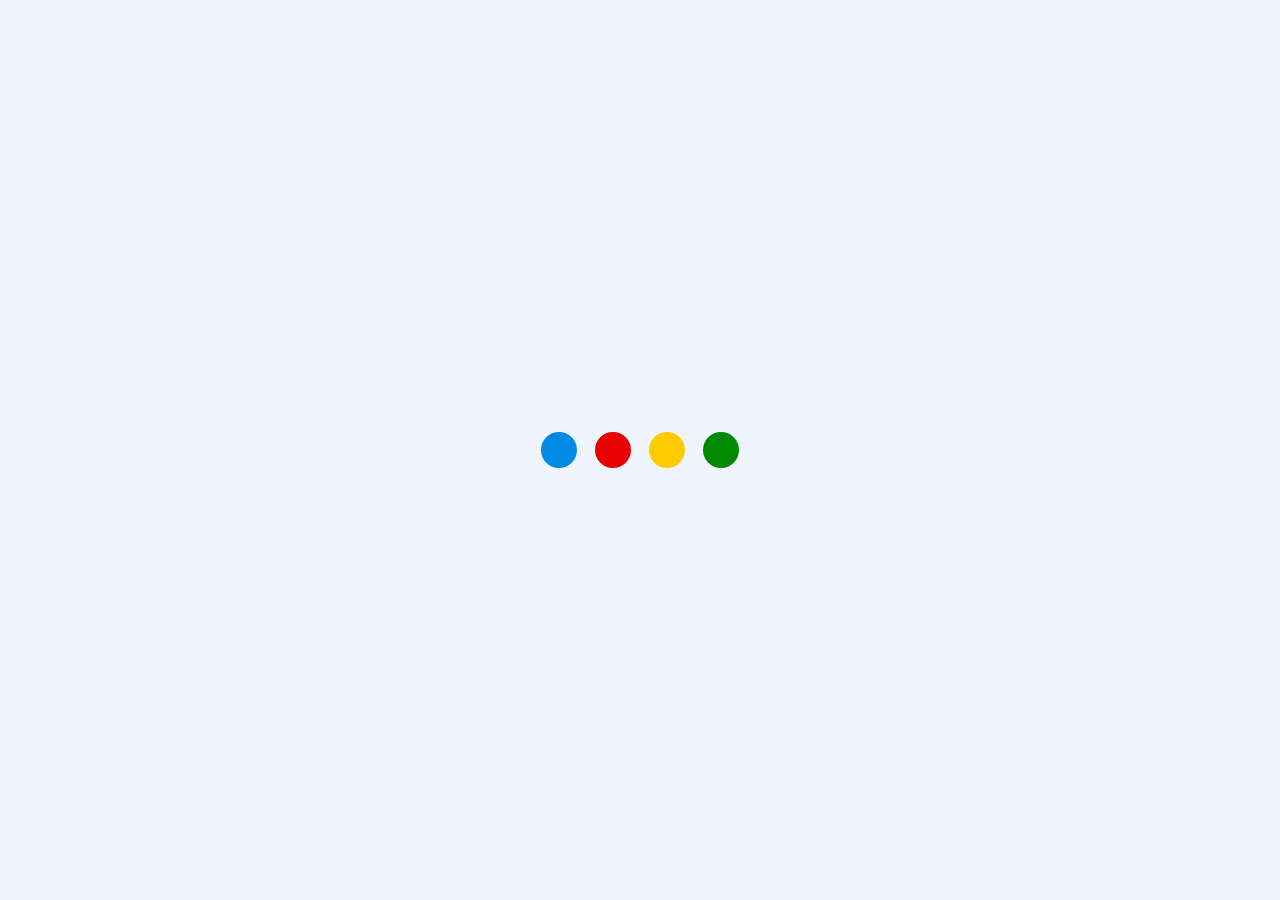
<file: index.html>
<!doctype html>
<html lang="en">
  <head>
    <meta charset="UTF-8" />
    <meta name="viewport" content="width=device-width, initial-scale=1.0" />
    <link rel="stylesheet" href="style.css" />
    <link rel="icon" type="image/svg+xml" href="google.svg" />
    <title>Google</title>
  </head>
  <body>
    <div class="container">
      <span class="dots"></span>
      <span class="dots"></span><span class="dots"></span>
      <span class="dots"></span>
    </div>
  </body>
</html>
</file>
<file: style.css>
:root {
  --dot-size: clamp(12px, 4vmin, 40px);
  --dot-gap: clamp(8px, 2vmin, 18px);
}

* {
  box-sizing: border-box;
  padding: 0;
  margin: 0;
}

body {
  background-color: #eef5ff;
  display: flex;
  justify-content: center;
  align-items: center;
  min-height: 100vh;
  min-height: 100dvh;
}

.container {
  display: flex;
  gap: var(--dot-gap);
}

.container .dots {
  height: var(--dot-size);
  width: var(--dot-size);
  border-radius: 50%;
  background-color: #008ae4;
  animation: animate 1s infinite ease-in-out alternate;
}

.dots:nth-child(1) {
  animation-delay: -0.25s;
}

.dots:nth-child(2) {
  animation-delay: -0.5s;
  background-color: #e60000;
}

.dots:nth-child(3) {
  animation-delay: -0.75s;
  background-color: #ffcb00;
}

.dots:nth-child(4) {
  animation-delay: -1s;
  background-color: #018900;
}

@keyframes animate {
  0% {
    transform: translateY(-40%);
  }
  100% {
    transform: translateY(20%);
  }
}
</file>
